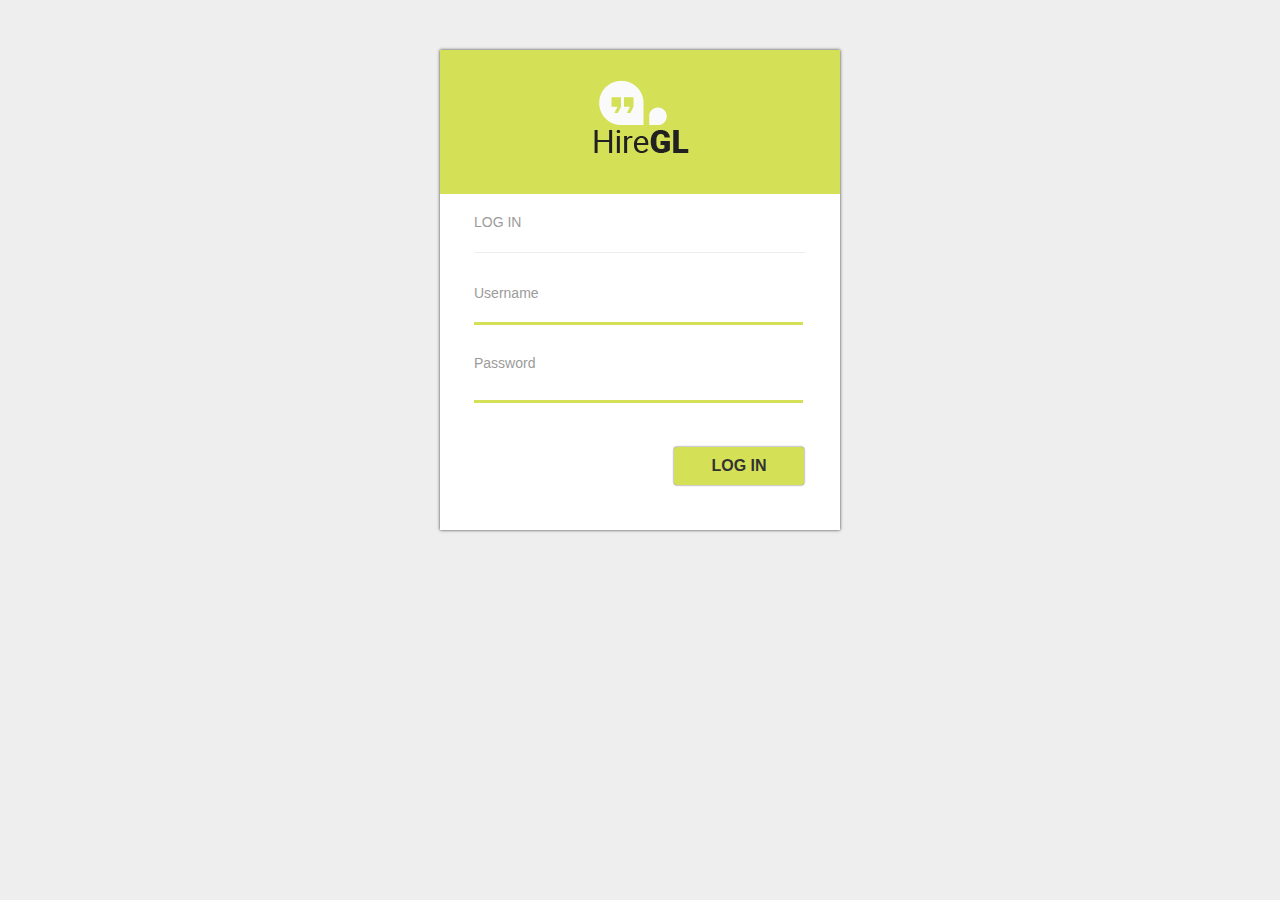
<file: index.html>
<!DOCTYPE html>
<head>
  <title>Login</title>
  <meta charset="utf-8">
  <link rel="stylesheet" type="text/css" href="style.css">
  <link rel="stylesheet" href="https://maxcdn.bootstrapcdn.com/bootstrap/3.3.7/css/bootstrap.min.css">
  <script src="https://ajax.googleapis.com/ajax/libs/jquery/3.2.1/jquery.min.js"></script>
  <script src="script.js" type="text/javascript"></script>
</head>
<body>
  
<div class="container">
    <div class="col-md-2"></div>
    <div class="col-md-8">
      <div id="loginBox" align="center"><img id="logo" src="logo.png">
      <div id="log" align="left">
      <span id="loginTop">LOG IN</span><hr>
      <span class="title">Username</span>
      <input  id="username"  type="text" class="input"><br>
      <span class="title">Password</span>
      <input  id="password"  type="password" class="input">
		</div>
		<div id="errorMsg"></div>
		<button id="loginBtn">LOG IN</button>

     </div>
    </div>
    <div class="col-md-2">
     
    </div>
  </div>
</div>

</body>
</html>
</file>
<file: style.css>
html body
{
	background-color: rgb(238,238,238);
}

#loginBox
{
	width: 400px;
	height: 480px;
	background-color: white;
  position: relative;
  z-index:1;
  margin:50px auto;
  box-shadow: 0px 0px 3px 0px rgba(0,0,0,0.75);
}

#loginBox:before
{
  position: absolute;
  z-index:-1;
  top:0;
  left:0;
  width:100%;
  height:30%;
  content:"";
  background-color:#D4E157;
}

#logo
{
	padding-top: 30px;
}

.input
{
  height:17px;
  border: 0;
  width: calc(90% - 2px);
  margin-left:1px;
  box-shadow: -8px 10px 0px -7px #D4E157, 8px 10px 0px -7px #D4E157;
  -webkit-transition: box-shadow 0.3s;
  transition: box-shadow 0.3s;
}


#log
{
	padding-top: 50px;
	padding-left: 34px;
}

#loginBtn
{
  background-color: #D4E157;
  border: none;
  padding: 8px 25px;
  text-align: center;
  text-decoration: none;
  display: inline-block;
  font-size: 16px;
  margin: 4px 2px;
  cursor: pointer;
  margin-top: 45px;
  margin-left: 200px;
  border-radius: 3px;
  width: 130px;
  box-shadow: 0px 0px 2px 0px rgba(0,0,0,0.75);
  font-weight: bold; 
}

#login
{
	margin-top: 10px;
}

#password
{
	margin-top: 10px;
}

.title
{
  font-size: 14px;
  color: rgb(155,155,155);
  display: block;
  margin-top: 30px;
}

#loginTop
{
  color: rgb(155,155,155);
}

hr
{
  display: block;
  height: 1px;
  border: 0;
  border-top: 1px solid #ccc;
  margin: 1em 0;
  margin-right: 35px;
  padding: 0;
}

#errorMsg
{
  position: absolute;
  text-align: left;
  padding-left: 34px;
  padding-top: 45px;
  font-size: 12px;
  color: rgb(213,0,0);
  font-weight: bold;
}
</file>
